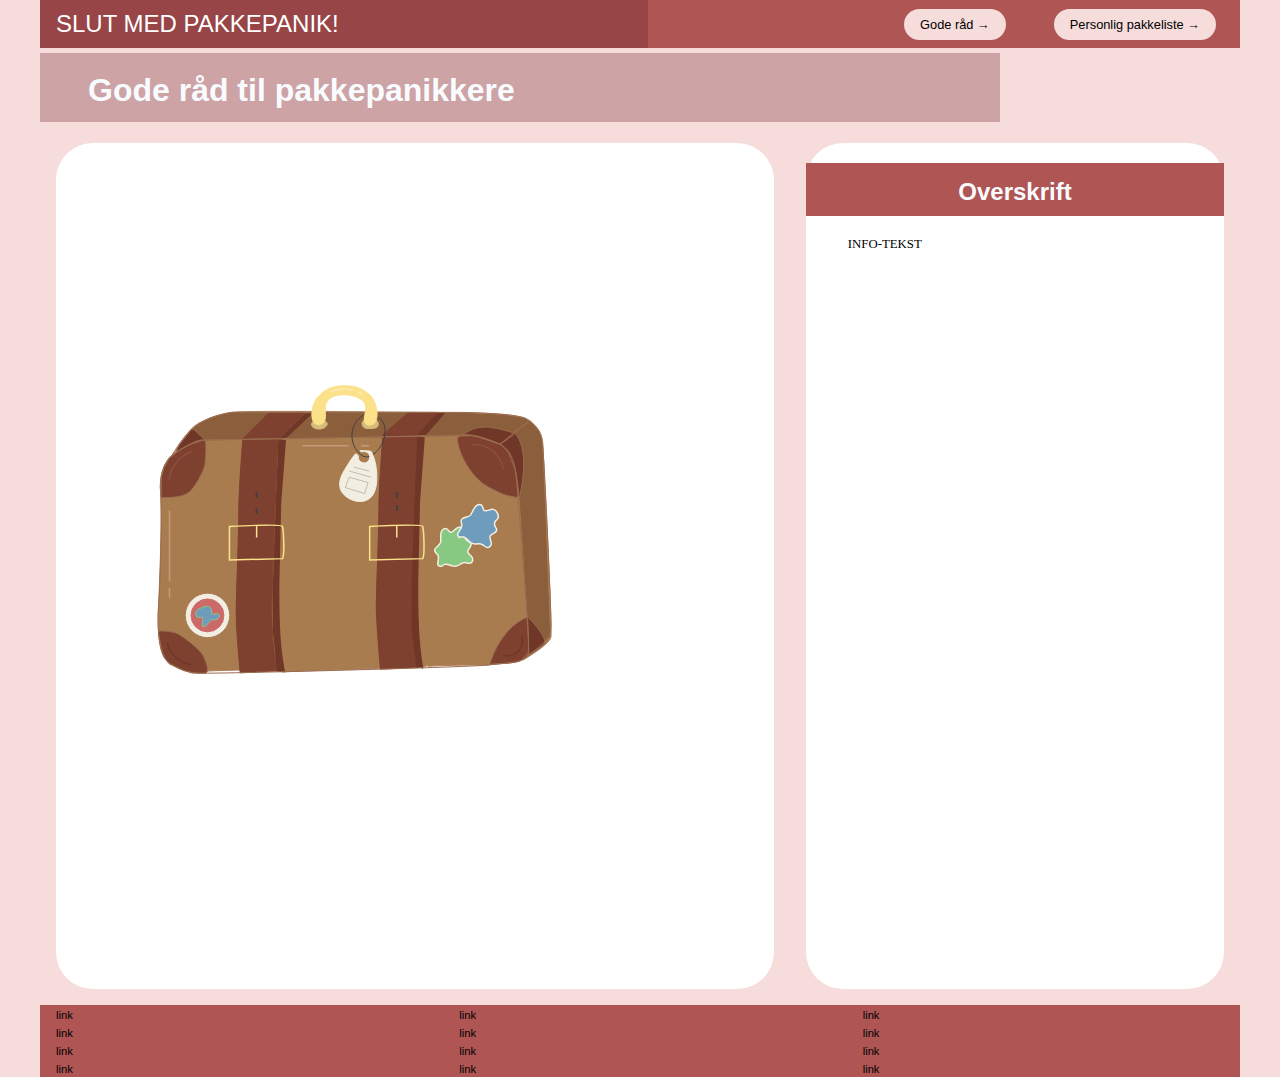
<file: instruction.html>
<!DOCTYPE html>
<html lang="en">
  <head>
    <meta charset="UTF-8" />
    <meta http-equiv="X-UA-Compatible" content="IE=edge" />
    <meta name="viewport" content="width=device-width, initial-scale=1.0" />
    <link rel="stylesheet" href="css/custom.css" />
    <link rel="stylesheet" href="css/general.css" />
    <link rel="stylesheet" href="css/layout.css" />
    <link rel="stylesheet" href="css/infographic.css" />
    <link rel="icon" type="image/png" href="img/fav.png" />
    <title>Emergency Site</title>
  </head>
  <body id="instruction">
    <header>
      <nav>
        <div id="logotype-wrapper">
          <a href="index.html"> SLUT MED PAKKEPANIK! </a>
        </div>
        <ul class="menu">
          <li><a class="menuItem" href="instruction.html">Gode råd</a></li>
          <li><a class="menuItem" href="register.html">Personlig pakkeliste</a></li>
        </ul>
      </nav>
    </header>

    <main>
      <h1>Gode råd til pakkepanikkere</h1>
      <section class="info-graphic">
        <svg xmlns="http://www.w3.org/2000/svg" width="595.28" height="841.89" viewBox="0 0 595.28 841.89">
          <g id="baggrund">
            <g>
              <path
                d="M459.79,329.95c-3.18-1.06-2.12-22.27-15.91-28.63-13.79-6.36-27.57-10.6-39.24-9.54-11.66,1.06-244.96,5.3-256.62,5.3s-31.81,14.85-31.81,14.85c0,0-13.79,10.6-11.66,37.12,2.12,26.51-1.99,112.59-2.25,121.14-.31,10.34-.83,36.99,7.65,45.47,8.48,8.48,15.65,11.99,26.25,13.05,3.75.37,47.49-3.74,94.25,0,.31-.45-2.92-1.36-2.19-1.39.92,1.39.54,1.39.92,1.39.06,0-.06,0,0,0,.31-.24-.52,0,0,0,.96,0,.87-.65,1.27,0,43.14-1.85,94.94-3.16,134.4-5.2.33-.33,1.87.56,2-.07.45-2.22-.17-.04,0,0,.15-.03,1.15.12,1.2-.04.68-2.26-.31-.15,0,0,.31-.26,2.1.45,2.25-.07.6-2.14,1.17-.31,1.54-.05,35.27-1.85,59.87-.75,61.44-1.38,5.3-2.12,28.63,0,33.93-6.36,5.3-6.36,5.3-3.18,5.3-15.91s-9.54-168.61-12.73-169.67Z"
                style="fill: #a97c50; stroke: #ad7b58; stroke-miterlimit: 10"
              />
              <path
                d="M116.21,313.34c8.25-12.07,14.85-25.45,24.39-31.81s32.87-10.6,32.87-10.6h230.11c9.54,0,51.46,1.93,67.32,8.34,15.05,6.08,16.46,34.08,16.46,34.08,0,0,9.54,173.91,7.42,181.33-2.12,7.42-27.57,22.27-27.57,22.27"
                style="fill: #a97c50; stroke: #ad7b58; stroke-miterlimit: 10"
              />
              <line
                x1="443.88"
                y1="302.73"
                x2="472.51"
                y2="279.4"
                style="fill: #a97c50; stroke: #ad7b58; stroke-miterlimit: 10"
              />
            </g>
            <path
              d="M443.88,302.73l26.39-25.8,4.01,1.25,4.32,4.01s3.4,3.89,4.93,6.73c2.17,4.04,2.91,7.07,3.39,12.34s7.85,191.94,7.85,191.94c0,0-19.61,18.5-20.75,16.49s-11.52-162.93-11.63-162.28-2.61-17.52-2.61-17.52l-3.8-15.92-3.38-4.93-8.72-6.3"
              style="fill: #8b5e3c; stroke: #ad7b58; stroke-miterlimit: 10"
            />
            <path
              d="M149.04,297.15c-3.32-3-7.37-6.31-10.32-9.17-.63-.66-2.76-1.26-2.45-2.13,2.11-2.5,7.84-6.2,10.94-7.75,5.7-2.85,9.17-4.2,14.44-5.61,5.09-1.45,7.7-1.96,12.86-3.05,12.21-2.59,211.91.44,236.27.03,1.03-.02,2.04.12,3.07.17,18.52.91,38.2,1.12,54.35,5.19.55.14,4.05,2.2,4.3,2.58.01.52.5.41,0,.86-3.93,3.14-13.07,10.32-17.3,13.61"
              style="fill: #8b5e3c; stroke: #ad7b58; stroke-miterlimit: 10"
            />
          </g>
          <g id="stropper_hjørner">
            <path
              d="M433.67,521.82s9.28-36.28,38.04-47.83l1.19,25.56v12.66s-5.08,5.45-11.87,6.57-27.36,3.04-27.36,3.04Z"
              style="fill: #7e402f; stroke: #996c4e; stroke-miterlimit: 10"
            />
            <path
              d="M102.87,492.26c-.45-2-.71-4.22,1.35-4.25,4.93-.06,13.5.39,19.27,3.76,0,0,22.73,14.69,24.86,23.68,0,0,5.86,11.57,1.57,14.76,0,0-7.08.44-8.85-.11-.26-.08-4.63.15-4.86,0l-9.18-2.92c-.49-.3-10.46-5.26-11.03-5.23-1.2.06-4.06-.8-7.87-8.62-3.49-7.16-4.11-16.02-5.25-21.08Z"
              style="fill: #7e402f; stroke: #996c4e; stroke-miterlimit: 10"
            />
            <path
              d="M471.71,473.99s23.15,22.45,15.61,28.07c-7.54,5.61-14.42,10.15-14.42,10.15l-1.19-38.22Z"
              style="fill: #703627; stroke: #996c4e; stroke-miterlimit: 10"
            />
            <path
              d="M221.73,527.81s-5.86-20.87-5.86-53.82,2.93-102.57,2.93-102.57l2.93-75.62h-34.88s-4.14,49.93-4.14,74.8-2.86,87.25-2.49,103.4c.44,19.23,4.04,56.72,3.98,55.82l37.53-2Z"
              style="fill: #7e402f; stroke: #7e402f; stroke-miterlimit: 10"
            />
            <path
              d="M361.09,524.57s-5.05-21.89-5.05-54.84,2.93-102.57,2.93-102.57l2.93-75.62h-34.88s-4.14,49.93-4.14,74.8-3.07,87.26-2.49,103.4c.64,17.71,4,56.42,4,56.42l36.69-1.58Z"
              style="fill: #7e402f; stroke: #7e402f; stroke-miterlimit: 10"
            />
            <polygon
              points="213.38 269.43 186.86 295.79 221.73 295.79 248.2 269.43 213.38 269.43"
              style="fill: #7e402f; stroke: #7e402f; stroke-miterlimit: 10"
            />
            <polygon
              points="352.64 269.43 327.03 291.54 361.9 291.54 382.48 269.43 352.64 269.43"
              style="fill: #7e402f; stroke: #7e402f; stroke-miterlimit: 10"
            />
            <path
              d="M404.08,293.16c-1.66.2-2.88,1.67-2.73,3.33.3,3.27,1.51,9.33,5.8,18.65,6.94,15.11,17.56,23.68,20.82,26.13s16.33,8.98,20.01,10.21c2.21.74,7.38,1.9,11.16,2.71,2.12.46,4.05-1.35,3.73-3.5l-3.28-22.23c-.03-.21-.08-.41-.15-.61l-3.03-12.16c-.18-.48-6.59-10.37-6.97-10.71-2.7-2.42-11.44-8.86-13.47-7.64-2.24,1.34-14.26-5.3-18.26-5.78-.24-.03-.46-.01-.7.02l-12.92,1.58Z"
              style="fill: #7e402f; stroke: #996c4e; stroke-miterlimit: 10"
            />
            <path
              d="M105.23,354.42s22.72,2.08,30.29-7.58,13.05-21.14,13.57-26.62,1.85-23.42-.68-23.21-16.16,5.19-16.16,5.19l-9.94,5.77-9.29,7.72-4.88,8.72-2.48,8.58-.44,8.89v12.54Z"
              style="fill: #7e402f; stroke: #996c4e; stroke-miterlimit: 10"
            />
            <path
              d="M463.54,355.1c-.1-.56-2.95-22.43-3.38-25.2-1.83-5.14-5.17-14.12-6.88-18.85-.56-2.19-1.55-2.8-3.31-4.43-1.62-1.5-3.7-3.43-4.8-4.45-.71-.67-.97-.89-.76-1.15,3.54-2.88,10.74-8.86,14.17-11.43,14.12,15.16,8.46,47.86,4.98,65.53v-.03Z"
              style="fill: #703627; stroke: #996c4e; stroke-miterlimit: 10"
            />
            <path
              d="M404.64,292.83s11.37-7.46,17.09-8.14,9.74-1.67,24.05,1.89c14.32,3.56,12.81,4.31,12.81,4.31l-14.32,10.36h0l-18.21-6.59-9.91-1.91-11.51.07Z"
              style="fill: #703627; stroke: #996c4e; stroke-miterlimit: 10"
            />
            <path
              d="M122.24,308.07c4.66-3.16,20.12-11.96,24.3-10.92,5.66,1.4.17-2.23-1.3-3.89-2.05-1.91-4.99-4.66-6.98-6.49-1.17-.91-2.31-.63-3.52.49-2.52,4.05-13.34,15.23-14.4,20.81h1.91Z"
              style="fill: #703627; stroke: #996c4e; stroke-miterlimit: 10"
            />
            <path
              d="M365.27,524.14c.14,0,.84-.6,1.43,1.29-1.09-5.62-4.08-23.92-4.8-50.27-.84-30.51,0-54.17,0-54.17,0,0,1.4-61.84,1.4-62.39s4.74-63.46,4.74-63.46l-6.15-1.28-3.99,102.29-1.52,49.51v39.3l4.65,39.18,3.64-.21c.33-.44.6-1.12,1.34,1.06"
              style="fill: #703627; stroke: #703627; stroke-miterlimit: 10; stroke-width: 1.5px"
            />
            <path
              d="M228.26,528.72c.05,0-.05,0,0,0,.05-.03-.05.03,0,0-.77-3.86-4.45-23.01-5.22-50.88-.84-30.51,0-54.16,0-54.16,0,0,1.4-61.84,1.4-62.39s4.74-63.46,4.74-63.46l-6.15-1.28-3.99,102.29-1.52,49.51v39.3l4.21,40.16,6.53.91c.25-.11-.35,0,0,0Z"
              style="fill: #703627; stroke: #703627; stroke-miterlimit: 10; stroke-width: 1.5px"
            />
            <polygon
              points="231.08 293.89 255.41 270.92 248.63 270.92 224.61 294.57 231.08 293.89"
              style="fill: #703627; stroke: #703627; stroke-miterlimit: 10"
            />
            <polygon
              points="361.9 291.54 381.45 270.54 388.3 270.54 369.87 291.54 361.9 291.54"
              style="fill: #703627; stroke: #703627; stroke-miterlimit: 10"
            />
            <line
              x1="200.63"
              y1="370.75"
              x2="200.63"
              y2="365.11"
              style="fill: #414042; stroke: #414042; stroke-miterlimit: 10; stroke-width: 2px"
            />
            <line
              x1="200.63"
              y1="354.74"
              x2="200.63"
              y2="349.1"
              style="fill: #414042; stroke: #414042; stroke-miterlimit: 10; stroke-width: 2px"
            />
            <line
              x1="340.87"
              y1="367.93"
              x2="340.87"
              y2="362.29"
              style="fill: #414042; stroke: #414042; stroke-miterlimit: 10; stroke-width: 2px"
            />
            <line
              x1="340.87"
              y1="354.74"
              x2="340.87"
              y2="349.1"
              style="fill: #414042; stroke: #414042; stroke-miterlimit: 10; stroke-width: 2px"
            />
            <path
              d="M111.35,499.87c.61,2.61,2.35,8.47,7.55,13.73,6.4,6.47,13.95,7.88,16.48,8.24"
              style="fill: none; stroke: #703627; stroke-miterlimit: 10; stroke-width: 1.5px"
            />
          </g>
          <g id="hover_1">
            <path
              d="M386.15,422.88c3.44-4.02,7.03-.12,11.06.25,2.04.23,4.61-.19,6.27-1.37,1.29-1.03,2.38-2.04,4.15-2.11,2.65-.59,5.88,1.98,8.01-.15,2.3-2.45.82-6.05-1.72-7.67-1.43-1.09-2.49-2.17-2.21-3.61.43-2.43,3.55-4.13,3.46-6.69-.19-2.58-3.73-3.05-5.05-4.74-.73-1.1-.78-1.32-.63-2.97.38-2,1.78-3.62,1.06-5.17-.93-1.92-2.94-3.34-4.78-4.26-4.18-2.54-7.27,3.44-10.22,4.86-1.47.39-1.78-.43-2.96-1.67-1.86-2.53-4.27-2.65-6.38-.35-2.59,2.36-.93,8.79-1.59,12.19-.75,2.81-4.69,4.43-5.82,7-.62,1.17.04,2.31.8,3.2,1.1,1.15,2.46,2.11,2.76,3.79.42,1.84-.38,4.79-.63,6.75-.19,1.51.24,2.44,1.52,2.85,1.21.33,1.86.37,2.7-.04l.19-.12Z"
              style="fill: #87c982; stroke: #f2eee2; stroke-miterlimit: 10; stroke-width: 1.5px"
            />
            <path
              d="M404.72,394.11c4.93-1.66,6.3,3.03,9.73,5.31,2.09,1.39,4.91,2.01,7.31,1.4,1.47-.37,2.99-.13,4.33.65,2.47,1.29,4.17,3.86,6.37,2.96,1.07-.43,1.96-1.27,2.43-2.34,1.81-3.04-2.37-6.84-.5-9.52,2.44-2.68,8.55-3.24,5.35-8.18-1.22-2.02-2.17-3.69-.56-5.88,1.21-1.59,3.08-2.58,3.2-4.3-.02-3.09-1.86-7.14-5.12-7.82-2.92-.82-8.22,3.67-9.75.19-.92-3.22-1.64-6.06-5.89-4.65-3.15.72-5.02,7.43-7.2,10.21-1.99,2.33-6.18,1.92-8.37,3.84-1.79,1.43-.6,3.73-.25,5.54,1.16,3.63-4.5,7.66-4.27,10.13.2,1.31,1.67,2.51,2.96,2.47l.24-.02Z"
              style="fill: #6d9cbc; stroke: #f2eee2; stroke-miterlimit: 10; stroke-width: 1.5px"
            />
          </g>
          <g id="klemmer">
            <g>
              <path
                d="M313.68,383.4s52.22-2.49,53.05,0,2.49,28.01,0,32.24l-53.05,1.47v-33.71Z"
                style="fill: none; stroke: #fce18b; stroke-miterlimit: 10; stroke-width: 1.5px"
              />
              <path
                d="M173.45,383.4s52.22-2.49,53.05,0,2.49,28.01,0,32.24l-53.05,1.47v-33.71Z"
                style="fill: none; stroke: #fce18b; stroke-miterlimit: 10; stroke-width: 1.5px"
              />
              <line
                x1="200.63"
                y1="382.44"
                x2="200.63"
                y2="394.48"
                style="fill: none; stroke: #fce18b; stroke-miterlimit: 10; stroke-width: 1.5px"
              />
              <line
                x1="340.8"
                y1="382.44"
                x2="340.8"
                y2="394.48"
                style="fill: none; stroke: #fce18b; stroke-miterlimit: 10; stroke-width: 1.5px"
              />
            </g>
          </g>
          <g id="omrids">
            <g id="omrids-2" data-name="omrids">
              <path
                d="M116.21,311.85s-13.79,10.6-11.66,37.12c2.12,26.51-.93,106.44-1.99,114.92-1.06,8.48-1.09,44.69,7.4,53.17,8.48,8.48,20.51,11.99,31.11,13.05s286.91-6.17,292.21-8.29,28.63,0,33.93-6.36c5.3-6.36,5.3-3.18,5.3-15.91s-11.78-164.18-12.73-169.67c-.57-3.3-2.12-22.27-15.91-28.63s-27.57-10.6-39.24-9.54c-11.66,1.06-244.96,5.3-256.62,5.3s-31.81,14.85-31.81,14.85Z"
                style="fill: none; stroke: #996c4e; stroke-miterlimit: 10"
              />
              <path
                d="M116.21,311.85c14.29-23.22,24.39-34.54,51.71-41.03,7.24-1.7,8.69-1.33,15.45-1.39,56.33-.03,175.84.02,211.77,0,15.03-.2,44.11.75,59.68,2.69,14.09,2.13,17.16,2.63,25.75,12.16,5.31,5.79,5.64,15.57,6.34,21.01,2.5,35.19,5.9,111.02,7.85,164.8-.21,9.85,2.3,19.46-4.43,26.79-6.43,7.38-15.02,13.25-23.11,18.57"
                style="fill: none; stroke: #996c4e; stroke-miterlimit: 10"
              />
              <polyline
                points="472.51 278.26 443.88 301.25 417.26 292.35 148.02 297.01"
                style="fill: none; stroke: #996c4e; stroke-miterlimit: 10"
              />
            </g>
          </g>
          <g id="hover_3">
            <g id="hover_3-2" data-name="hover_3">
              <circle cx="151.49" cy="472.41" r="22.21" style="fill: #f2eee2; stroke: #ad7b58; stroke-miterlimit: 10" />
              <circle cx="151.49" cy="472.41" r="16.44" style="fill: #cc6969; stroke: #cc6969; stroke-miterlimit: 10" />
              <path
                d="M145.45,464.9c3.68-1.55,4.2-1.72,5.08-1.69.5.02,2.64.09,3.99,1.57,2.12,2.32.48,6.13,1.94,6.77,1.01.45,1.96-1.3,4.11-1.09.91.09,2.24.55,2.66,1.57.56,1.36-.67,3.34-2.18,4.23-2.03,1.19-3.39-.28-5.69.85-1.41.69-1.18,1.38-3.39,3.51-.82.79-4.01,3.86-5.2,3.15-.65-.39-.51-1.8-.24-4.6.29-3.02.75-3.7.24-4.35-1.08-1.38-3.94.56-5.69-.85-1.64-1.33-1.55-5.07.12-7.02.31-.36.53-.5,4.23-2.06Z"
                style="fill: #6d9cbc; stroke: #87c982; stroke-miterlimit: 10"
              />
            </g>
          </g>
          <g id="snor">
            <g id="snor-2" data-name="snor">
              <path
                d="M307.42,272.13c-2.65,1.63-6.31,4.51-8.8,9.22-4.82,9.11-2.68,20.25,2.79,26.95,1.52,1.87,4.22,5.17,8.38,5.58,5.04.5,8.96-3.56,11.59-6.28.58-.6,8.44-9,7.68-20.52-.16-2.4-.46-6.25-3.21-9.77-1.22-1.56-2.55-2.59-3.49-3.21"
                style="fill: none; stroke: #414042; stroke-miterlimit: 10"
              />
            </g>
          </g>
          <g id="hover_2">
            <path
              d="M320.32,325.74c-.56-5.73-2.58-12.56-5.23-17.37-2.12-.58-6.68-.54-9.28-.88-.97-.07-1.26-.2-1.51.2-.3.31.32,1.02.96,1.17,2.8-.94,6.78-.11,8.07,2.97,2.03,4.28-2.4,9.63-6.97,7.76-2.55-.7-4.44-3.36-3.99-6.12.24-1.14-.95-1.46-1.63-2.13-.46-.33-.83-.74-1.25-.43-2.43,2.67-4.69,5.96-6.81,9.33-4.76,8-11.44,16.66-8.19,26.15,3.48,9.03,17.21,14.84,26.31,10.82,11.01-4.91,10.51-21.76,9.55-31.16l-.03-.3Z"
              style="fill: #f2eee2; stroke: #f2eee2; stroke-miterlimit: 10"
            />
            <line
              x1="298.05"
              y1="324.26"
              x2="313.4"
              y2="328.05"
              style="fill: #231f20; stroke: #231f20; stroke-miterlimit: 10; stroke-width: 0.25px"
            />
            <line
              x1="293.25"
              y1="328.05"
              x2="314.97"
              y2="334.24"
              style="fill: #231f20; stroke: #231f20; stroke-miterlimit: 10; stroke-width: 0.25px"
            />
            <polygon
              points="293.25 334.24 312.14 339.63 308.68 350.55 289.31 344.56 293.25 334.24"
              style="fill: none; stroke: #231f20; stroke-miterlimit: 10; stroke-width: 0.25px"
            />
          </g>
          <g id="håndtag_skygger">
            <path
              d="M268.43,284.71c1.36-.84,3.25-2.66,2.81-4.34-.08-.31-.36-1.09-1.9-1.93-4.31-2.37-12.07-1.7-13.61,1.71-.06.14-.57,1.3-.02,2.56,1.41,3.25,8.67,4.5,12.72,1.99Z"
              style="fill: #d6bc7a; stroke: #d6bc7a; stroke-miterlimit: 10"
            />
            <path
              d="M319.44,284.96c3.48-.54,3.64-5.57,1.31-7.34-3.08-1.34-6.93-.82-10.29-.79-2.76-.23-5.47,2.04-3.88,5.97s9.03,2.74,12.85,2.17Z"
              style="fill: #d6bc7a; stroke: #d6bc7a; stroke-miterlimit: 10"
            />
            <path
              d="M259.19,280.8c-5.58-3.86-4.29-21.85,5.19-29.39,3.56-2.83,7.7-8.36,24.11-8.74,14.43-.33,20.56,5.68,22.3,6.73,10.73,6.5,13.2,26.6,6.92,31.41-2.09,1.6-5.7,1.93-7.78.29-4.71-3.73,2.46-14.45-1.15-20.75-5.64-9.85-30.13-11.97-37.19-2.59-5.37,7.14,1.1,18.78-5.05,22.84-2.17,1.43-5.37,1.57-7.34.21Z"
              style="fill: #fce18b; stroke: #fce18b; stroke-miterlimit: 10"
            />
            <line
              x1="113.5"
              y1="367.93"
              x2="113.5"
              y2="437.56"
              style="fill: #fff; stroke: #c59978; stroke-linecap: round; stroke-miterlimit: 10; stroke-width: 1.5px"
            />
            <line
              x1="113.5"
              y1="445.84"
              x2="113.5"
              y2="454.57"
              style="fill: #fff; stroke: #c59978; stroke-linecap: round; stroke-miterlimit: 10; stroke-width: 1.5px"
            />
            <line
              x1="246.95"
              y1="302.73"
              x2="292.12"
              y2="302.73"
              style="fill: #fff; stroke: #c59978; stroke-linecap: round; stroke-miterlimit: 10; stroke-width: 1.5px"
            />
            <line
              x1="305.62"
              y1="302.73"
              x2="312.53"
              y2="302.73"
              style="fill: #fff; stroke: #c59978; stroke-linecap: round; stroke-miterlimit: 10; stroke-width: 1.5px"
            />
            <path
              d="M416.87,301.61c2.26-.12,11.37-.37,19.77,6.21,8.3,6.5,10.29,15.27,10.73,17.51"
              style="fill: none; stroke: #894f40; stroke-linecap: round; stroke-miterlimit: 10; stroke-width: 1.5px"
            />
            <path
              d="M135.9,308.29c-3.12,1.19-10.45,4.46-16.21,12.24-4.67,6.3-6.1,12.6-6.62,15.88"
              style="fill: none; stroke: #894f40; stroke-linecap: round; stroke-miterlimit: 10; stroke-width: 1.5px"
            />
            <path
              d="M448.15,512.42c.37.08,8.78,1.65,14.52-4.75,5.42-6.04,3.5-13.69,3.35-14.24"
              style="fill: none; stroke: #703627; stroke-linecap: round; stroke-miterlimit: 10; stroke-width: 1.5px"
            />
            <path
              d="M274.63,248.32c2.59-1.02,6.58-2.24,11.57-2.39,4-.12,7.34.48,9.74,1.1"
              style="fill: none; stroke: #ffeab3; stroke-linecap: round; stroke-miterlimit: 10; stroke-width: 1.5px"
            />
            <path
              d="M301.91,249.32c1.16.43,2.33.86,3.49,1.29"
              style="fill: none; stroke: #ffeab3; stroke-linecap: round; stroke-miterlimit: 10; stroke-width: 1.5px"
            />
          </g>
          <circle id="circle_1" cx="151" cy="473" r="20" style="opacity: 0; fill: transparent"></circle>
          <circle id="circle_2" cx="300" cy="340" r="20" style="opacity: 0; fill: transparent"></circle>
          <circle id="circle_3" cx="410" cy="390" r="30" style="opacity: 0; fill: transparent"></circle>
        </svg>
      </section>
      <section class="info-text">
        <h2>Overskrift</h2>
        <article>
          <p class="placeholder">INFO-TEKST</p>
        </article>
        <aside id="efficiency" class="info-box yellow hide">INFO-BOX</aside>
        <aside id="requirement" class="info-box green hide">INFO-BOX</aside>
      </section>
    </main>

    <footer>
      <nav class="some">
        <ul>
          <li><a href="">link</a></li>
          <li><a href="">link</a></li>
          <li><a href="">link</a></li>
          <li><a href="">link</a></li>
        </ul>
      </nav>
      <nav class="another">
        <ul>
          <li><a href="">link</a></li>
          <li><a href="">link</a></li>
          <li><a href="">link</a></li>
          <li><a href="">link</a></li>
        </ul>
      </nav>
      <nav class="yetanother">
        <ul>
          <li><a href="">link</a></li>
          <li><a href="">link</a></li>
          <li><a href="">link</a></li>
          <li><a href="">link</a></li>
        </ul>
      </nav>
    </footer>
    <script src="js/main.js"></script>
  </body>
</html>
</file>
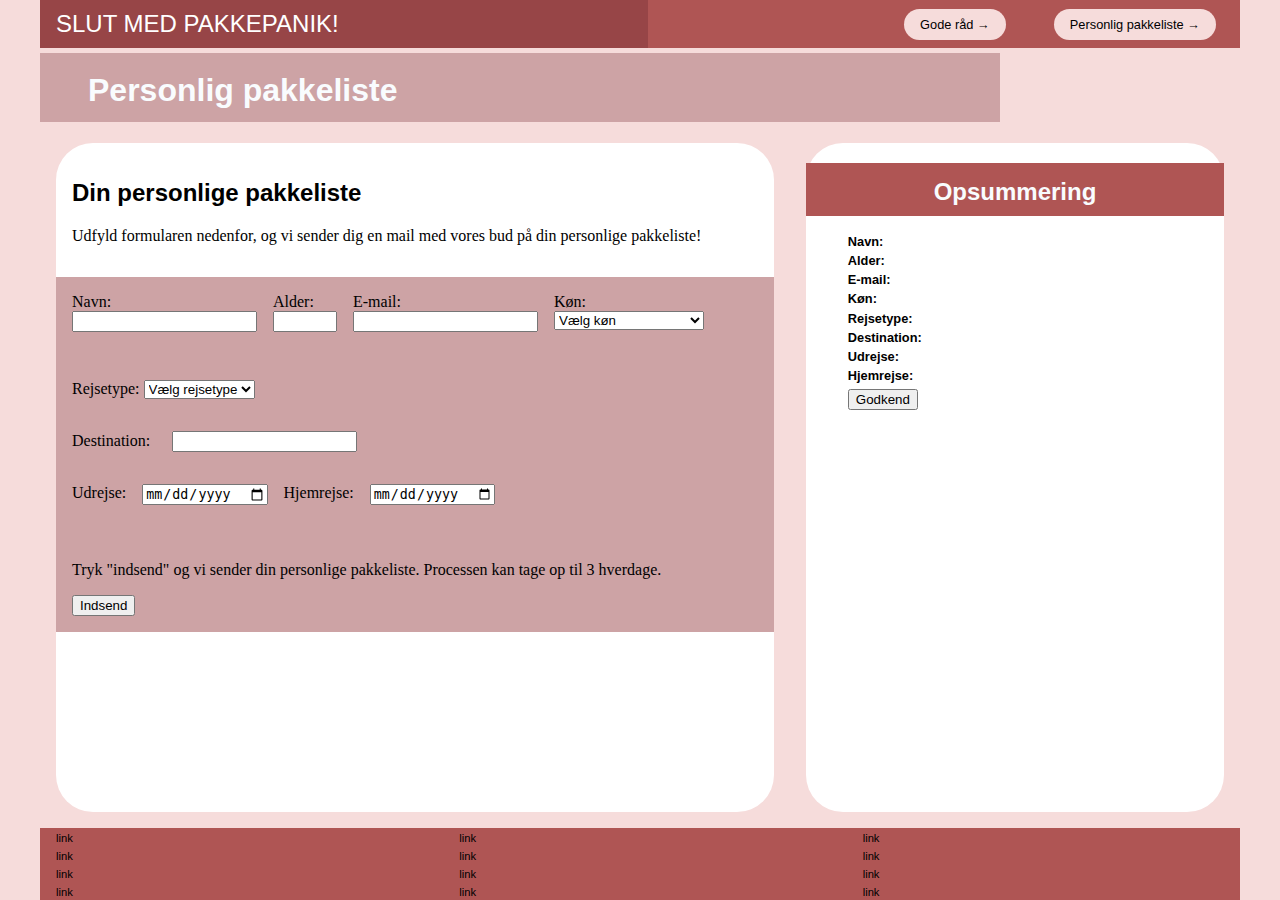
<file: register.html>
<!DOCTYPE html>
<html lang="en">
  <head>
    <meta charset="UTF-8" />
    <meta http-equiv="X-UA-Compatible" content="IE=edge" />
    <meta name="viewport" content="width=device-width, initial-scale=1.0" />
    <link rel="stylesheet" href="css/custom.css" />
    <link rel="stylesheet" href="css/general.css" />
    <link rel="stylesheet" href="css/layout.css" />
    <link rel="stylesheet" href="css/infographic.css" />
    <link rel="stylesheet" href="css/forms.css" />
    <link rel="icon" type="image/png" href="img/fav.png" />
    <title>Emergency Site</title>
  </head>
  <body id="register">
    <header>
      <nav>
        <div id="logotype-wrapper">
          <a href="index.html"> SLUT MED PAKKEPANIK! </a>
        </div>
        <ul class="menu">
          <li><a class="menuItem" href="instruction.html">Gode råd</a></li>
          <li><a class="menuItem" href="register.html">Personlig pakkeliste</a></li>
        </ul>
      </nav>
    </header>

    <main>
      <h1>Personlig pakkeliste</h1>
      <section id="form-section">
        <article id="form-info">
          <h2>Din personlige pakkeliste</h2>
          <p>Udfyld formularen nedenfor, og vi sender dig en mail med vores bud på din personlige pakkeliste!</p>
        </article>
        <form id="webform">
          <div id="webform-1">
            <div class="form-group-flex">
              <div class="form-group">
                <label for="name">Navn:</label>
                <input id="name" type="text" />
              </div>
              <div class="form-group">
                <label for="alder">Alder:</label>
                <input id="alder" type="number" min="1" max="100" />
              </div>
              <div class="form-group">
                <label for="e-mail">E-mail:</label>
                <input id="e-mail" type="email" />
              </div>
              <div class="form-group">
                <label for="gender">Køn:</label>
                <select id="gender" name="gender" required>
                  <option value="" disabled selected>Vælg køn</option>
                  <option value="mand">Mand</option>
                  <option value="kvinde">Kvinde</option>
                  <option value="andet">Ønsker ikke at oplyse</option>
                </select>
              </div>
            </div>
          </div>
          <div id="webform-2">
            <div class="form-group">
              <label for="travelType">Rejsetype:</label>
              <select id="travelType" name="travelType" required>
                <option value="" disabled selected>Vælg rejsetype</option>
                <option value="storby">Storby</option>
                <option value="strand">Strand</option>
                <option value="skiferie">Skiferie</option>
                <option value="backpack">Backpack</option>
                <option value="roadtrip">Roadtrip</option>
                <option value="wellness">Wellness</option>
                <option value="andet">Noget andet</option>
              </select>
            </div>
          </div>
          <div id="webform-3">
            <div class="form-group">
              <label for="name">Destination:</label>
              <input id="destination" type="text" />
            </div>
          </div>
          <div id="webform-4">
            <div class="form-group-flex">
              <label for="departure">Udrejse:</label>
              <input type="date" id="departure" name="departure" required />
              <label for="return">Hjemrejse:</label>
              <input type="date" id="return" name="return" required />
            </div>
          </div>
          <div id="btn">
            <p>Tryk "indsend" og vi sender din personlige pakkeliste. Processen kan tage op til 3 hverdage.</p>
            <button>Indsend</button>
          </div>
        </form>
      </section>
      <section id="form-summary">
        <h2>Opsummering</h2>
        <article id="sum">
          <div>
            <h3>Navn:</h3>
            <p id="sumName"></p>
          </div>
          <div>
            <h3>Alder:</h3>
            <p id="sumAge"></p>
          </div>
          <div>
            <h3>E-mail:</h3>
            <p id="sumEmail"></p>
          </div>
          <div>
            <h3>Køn:</h3>
            <p id="sumGender"></p>
          </div>
          <div>
            <h3>Rejsetype:</h3>
            <p id="sumType"></p>
          </div>
          <div>
            <h3>Destination:</h3>
            <p id="sumDestination"></p>
          </div>
          <div>
            <h3>Udrejse:</h3>
            <p id="sumDeparture"></p>
          </div>
          <div>
            <h3>Hjemrejse:</h3>
            <p id="sumReturn"></p>
          </div>
          <form>
            <button id="reset_button" type="reset">Godkend</button>
          </form>
          <!-- <p class="placeholder">Opsummering</p> -->
        </article>
      </section>
    </main>
    <footer>
      <nav class="some">
        <ul>
          <li><a href="">link</a></li>
          <li><a href="">link</a></li>
          <li><a href="">link</a></li>
          <li><a href="">link</a></li>
        </ul>
      </nav>
      <nav class="another">
        <ul>
          <li><a href="">link</a></li>
          <li><a href="">link</a></li>
          <li><a href="">link</a></li>
          <li><a href="">link</a></li>
        </ul>
      </nav>
      <nav class="yetanother">
        <ul>
          <li><a href="">link</a></li>
          <li><a href="">link</a></li>
          <li><a href="">link</a></li>
          <li><a href="">link</a></li>
        </ul>
      </nav>
    </footer>
  </body>
</html>
</file>
<file: css/custom.css>
:root {
  /* Colours */
  --primary-bg-color: #F6DCDB; /* used */
  --primary-font-color: #000000; /* used */

  --secondary-bg-color: #5d656c; /* used */
  --secondary-font-color: #d5e5f4; /* used */

  /* CAN BE DELETED WHEN THE PLACEHOLDER CLASS IS DELETED */
  --placeholder-bg-color: #eb9e1a; /* used */
  --placeholder-font-color: #575c61; /* used */

  /* NOT USED AT THE MOMENT */
  --info-color: #17a2b8;
  --warning-color: #ffc107;
  --danger-color: #dc3545;

  /* Borders */
  --border-color: #FF4B00; /* used */
  --border-color-light: #f7f5c2; /* used */
  --border-radius: 37px;

  /* Links */
  --link-color: #000000; /* used */
  --hover-color: #f9fcfe; /* used */
  --active-color: #f52727; /* used */

  /* From styletile */

  /* Fonts */
  --logotype-font: "Roboto", sans-serif;
  --headline-font: "Roboto", sans-serif;
  --body-font: "Roboto", sans-serif;
  --link-font: "Calibri", sans-serif;

  /* Text sizes */
  --logotype-size: 1.5rem;
  --headline1-size: 2rem;
  --headline2-size: 1.5rem;
  --headline3-size: 1.25rem;
  --bodytext-size: 1rem;
  --cta-text-size: 1.25rem;
  --followup-text-size: 0.8rem;
  --form-submit-size: 1rem;

  /* Text colors */
  --logotype-color: #ffffff;
  --headline-color: #bbc3ca;
  --headline-color-inverted: #f9fcfe;
  --bodytext-color: #000000;
  --bodytext-color-inverted: #f9fcfe;
  --cta-text-color: #bbc3ca;
  --cta-text-color-inverted: #bbc3ca;
  --followup-text-color: #000000;
  --followup-text-color-inverted: #000000;
  --formfield-text-color: #000000;
  --form-submit-color: #000000;
  --form-submit-color-inverted: #bbc3ca;

  /* Background colors */
  --logotype-background-color: #974547;
  --header-background-color: #AF5554;
  --article-background-color: #CDA3A5;
  --news-background-color: #CDA3A5;
  --news-background-color-inverted: #AF5554;
  --info-background-color: #FFFFFF;
  --headline-bg-color: #CDA3A5;
  --headline-bg-color-alert: #CDA3A5;
  --headline-bg-color-inverted: #AF5554;
  --bodytext-bg-color: #dbdde3;
  --bodytext-bg-color-inverted: #dbdde3;
  --cta-text-bg-color: #6D9CBC;
  --cta-text-bg-color-inverted: #6D9CBC;
  --followup-text-bg-color: #F6DCDB;
  --followup-text-bg-color-inverted: #dbdde3;
  --form-background-color: #CDA3A5;
  --form-text-color: #dbdde3;
  --formfield-background-color: #FF4B00;
  --formfield-background-color-active: #FF4B00;
  --form-submit-bg-color: #FF4B00;
  --form-submit-bg-color-inverted: #dbdde3;

  /* Info-boxes */
  --info-bg-color-yellow: #CDA3A5;
  --info-bg-color-green: #955A5C;
}
</file>
<file: css/general.css>
html,
body,
header,
footer,
main,
nav,
ul,
#main-disclamer {
  margin: 0;
  padding: 0;
  box-sizing: border-box;
}

body {
  font-family: var(--default-font);
  color: var(--primary-font-color);
  background-color: var(--primary-bg-color);
}
header,
footer {
  background-color: var(--header-background-color);
  color: var(--secondary-font-color);
  height: min-content;
}
.logo-wrapper {
  background-color: var(--logotype-background-color);
  color: var(--logotype-color);
}
#main-disclamer {
  height: 180px;
  background-color: var(--header-background-color);
  display: flex;
  justify-content: flex-start;
  align-items: center;
  padding-left: 2rem;
}
#main-disclamer-content {
  display: flex;
  column-gap: 1rem;
}
main section {
  padding: 20px;
  /* margin: 10px; */
  /* border: 1px solid var(--border-color); */
  border-radius: var(--border-radius);
}
h1,
h2,
h3,
h4,
h5,
h6 {
  font-family: var(--headline-font);
}
h1 {
  font-size: var(--headline1-size);
  color: var(--headline-color-inverted);
  margin: 5px 0;
  line-height: 1rem;
  text-align: left;
}
h2 {
  font-size: var(--headline2-size);
}
h3 {
  font-size: var(--headline3-size);
}

main > h1 {
  background-color: var(--headline-bg-color-alert);
  color: var(--headline-color-inverted);
  line-height: 4rem;
  padding: 5px 3rem 0 3rem;
  width: calc(80% - 6rem);
}

/* NAVIGATION STRUCTURES */
header > nav {
  height: 100%;
}
nav ul {
  list-style: none;
}
nav a {
  font-family: var(--link-font);
  text-decoration: none;
  color: var(--link-color);
}
a {
  font-family: var(--link-font);
}
#logotype-wrapper {
  background-color: var(--logotype-background-color);
  margin: 0;
  display: flex;
  justify-content: flex-start;
  align-items: center;
  padding: 0 0 0 1rem;
}
#logotype-wrapper > a {
  font-size: var(--logotype-size);
  color: var(--logotype-color);
  font-family: var(--logotype-font);
  height: 3rem;
  width: 100%;
  display: flex;
  align-items: center;
}
header nav li a {
  margin: 1.5rem;
  background-color: var(--followup-text-bg-color);
  color: var(--followup-text-color);
  font-size: var(--followup-text-size);
  padding: 0.5rem 1rem;
  border-radius: var(--border-radius);
}
header > nav li > a:after {
  content: " \2192";
}
nav a:hover {
  color: var(--hover-color);
}
nav a:active {
  color: var(--active-color);
}

/* FOOTER */
footer a {
  font-size: 0.7rem;
}
.yellow,
.green {
  padding: 1.5rem 1rem 0.5rem 1rem;
}
.yellow {
  background-color: var(--info-bg-color-yellow);
}
.green {
  background-color: var(--info-bg-color-green);
}
</file>
<file: css/layout.css>
/* LAYOUT FOR MAIN CONTENT */
body {
  display: grid;
  grid-template-rows: auto 1fr auto;
  height: 100vh;
  max-width: 1200px;
  margin: 0 auto;
}
main {
  display: grid;
  row-gap: 1rem;
}
main > *:not(:first-child) {
  margin: 0 1rem;
}
main {
  grid-template-rows: min-content min-content 1fr min-content;
}

/* LAYOUT FOR HEADER AND FOOTER */
footer {
  display: grid;
  gap: 10px;
}
header nav,
footer nav {
  display: flex;
  justify-content: space-between;
  align-items: center;
}
header nav > * {
  flex: 1;
}
nav ul {
  display: flex;
  justify-content: flex-end;
}
header ul {
  height: 100%;
  width: clamp(175px, 50%, 300px);
}
footer ul {
  flex-direction: column;
  padding-left: 1rem;
}

/* LAYOUT FOR SECTIONS */
#daily,
#breaking {
  display: grid;
}
#daily {
  grid-template-rows: repeat(2, minmax(200px, min-content));
  gap: 1rem;
}
#breaking {
  grid-template-rows: repeat(auto-fit, minmax(50px, min-content));
  gap: 0;
}

@media (width > 600px) {
  #frontpage > main {
    grid-template-columns: 6fr 3fr;
    grid-template-rows: auto 1fr auto;
  }
  #instruction > main,
  #register > main {
    grid-template-columns: 5fr 3fr;
    grid-template-rows: auto 1fr auto;
  }

  .qr {
    order: 1;
  }

  h1 {
    grid-column: 1 / -1;
  }
  footer {
    grid-template-columns: 1fr 1fr 1fr;
  }
}
</file>
<file: css/infographic.css>
#head-txt {
  fill: rgb(54, 54, 54);
}
.info-graphic,
.info-text {
  background-color: var(--info-background-color);
  padding: 0;
}
.info-text h2 {
  line-height: 3rem;
  text-align: center;
  background-color: var(--headline-bg-color-inverted);
  color: var(--headline-color-inverted);
  padding-top: 5px;
}
.info-text h3 {
  font-size: 0.8rem;
  line-height: 0.8rem;
  font-weight: 600;
  margin: 0;
  padding: 0;
}
.info-text > *:not(:first-child) {
  margin: 0 clamp(1rem, 10%, 7rem);
}
.info-text p {
  font-size: 0.8rem;
  line-height: 1.3;
  margin: 0 0 1.2rem 0;
  padding: 0;
}

.hide {
  visibility: hidden;
}
.fadeIn {
  animation: fadeIn 1.5s;
}

@keyframes fadeIn {
  from {
    opacity: 0;
  }
  to {
    opacity: 1;
  }
}
</file>
<file: css/forms.css>
#webform {
  background-color: var(--form-background-color);
}

#form-section,
#form-summary {
  background-color: var(--info-background-color);
  padding: 0;
}
#form-summary h2 {
  line-height: 3rem;
  text-align: center;
  background-color: var(--headline-bg-color-inverted);
  color: var(--headline-color-inverted);
  padding-top: 5px;
}
#form-summary h3 {
  font-size: 0.8rem;
  line-height: 0.8rem;
  font-weight: 600;
  margin: 0;
  padding: 0;
}
#form-summary > *:not(:first-child) {
  margin: 0 clamp(1rem, 10%, 7rem);
}
#form-summary p {
  font-size: 0.8rem;
  line-height: 1.3;
  margin: 0 0 1.2rem 0;
  padding: 0;
}

#webform-1 .form-group {
  margin-bottom: 0.5rem;
}

#webform-1 .form-group-flex {
  display: flex;
  margin-bottom: 0.5rem;
  gap: 1rem;
  padding: 1rem;
}

#webform-1 label, input, button {
  display: block;
}

#webform-2 .form-group {
  padding: 1rem;
}

#webform-3 .form-group {
  padding: 1rem;
}
#webform-4 .form-group-flex {
  display: flex;
  margin-bottom: 0.5rem;
  gap: 1rem;
  padding: 1rem;
}

#webform-3 .form-group {
  display: flex;
  align-items: center;
}

#webform-3 .form-group label {
  min-width: 100px; /* eller hvad der passer til din layout */
}

#btn {
  padding: 1rem;
  gap:0.5rem;
}

#form-info {
  padding: 1rem;
  gap:0.5rem;
 }

 #sum div {
  display: grid;
  grid-template-columns: 3fr 4fr;
  gap: 0.5rem;
 }
</file>
